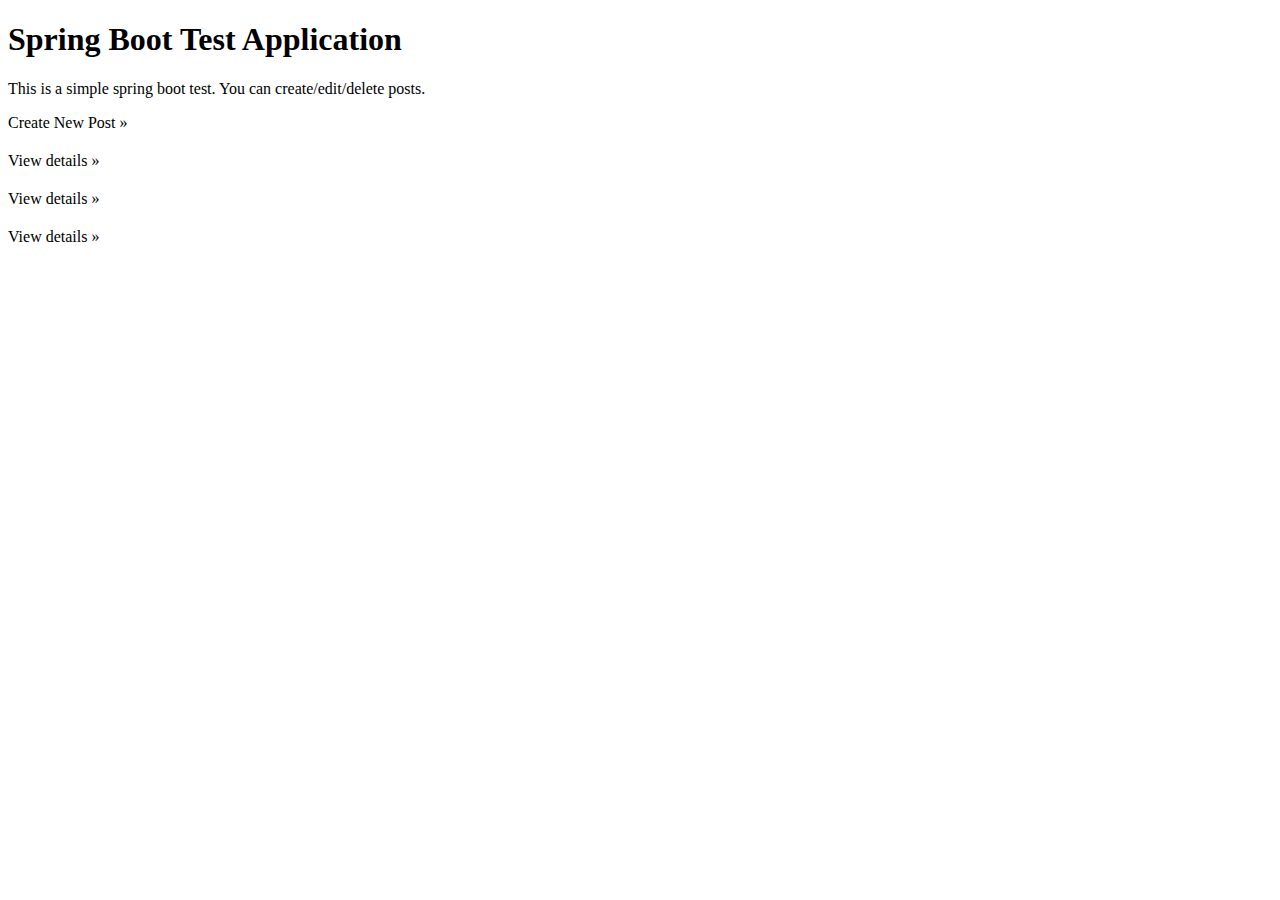
<file: target/classes/templates/index.html>
<!DOCTYPE html>
<html xmlns="http://www.w3.org/1999/xhtml"
	xmlns:th="http://www.thymeleaf.org"
	xmlns:layout="http://www.ultraq.net.nz/thymeleaf/layout"
	layout:decorator="layouts/layout">
<body>
	<div layout:fragment="content">
		<!-- Main jumbotron for a primary marketing message or call to action -->
		<div class="jumbotron">
			<div class="container">
				<h1>Spring Boot Test Application</h1>
				<p>This is a simple spring boot test. You can create/edit/delete posts.</p>
				<p>
					<a class="btn btn-primary btn-lg" th:href="@{/posts/new}" role="button">Create New Post &raquo;</a>
				</p>
			</div>
		</div>

		<div class="container">
			<!-- Example row of columns -->
			<div class="row">
				<div class="col-md-4">
					<h2 th:text="${posts[0].getTitle()}"></h2>
					<p th:text="${#strings.abbreviate(posts[0].getMessage(),50)}"></p>
					<p>
						<a class="btn btn-default" th:with="postid=${posts[0].getPostId()}" th:href="@{/posts/} + ${postid}" role="button">View details
							&raquo;</a>
					</p>
				</div>
				<div class="col-md-4">
					<h2 th:text="${posts[1].getTitle()}"></h2>
					<p th:text="${#strings.abbreviate(posts[1].getMessage(),50)}"></p>
					<p>
						<a class="btn btn-default" th:with="postid=${posts[1].getPostId()}" th:href="@{/posts/} + ${postid}" role="button">View details
							&raquo;</a>
					</p>
				</div><div class="col-md-4">
					<h2 th:text="${posts[2].getTitle()}"></h2>
					<p th:text="${#strings.abbreviate(posts[2].getMessage(),50)}"></p>
					<p>
						<a class="btn btn-default" th:with="postid=${posts[2].getPostId()}" th:href="@{/posts/} + ${postid}" role="button">View details
							&raquo;</a>
					</p>
				</div>
			</div>
		</div>
	</div>
</body>
</html>
</file>
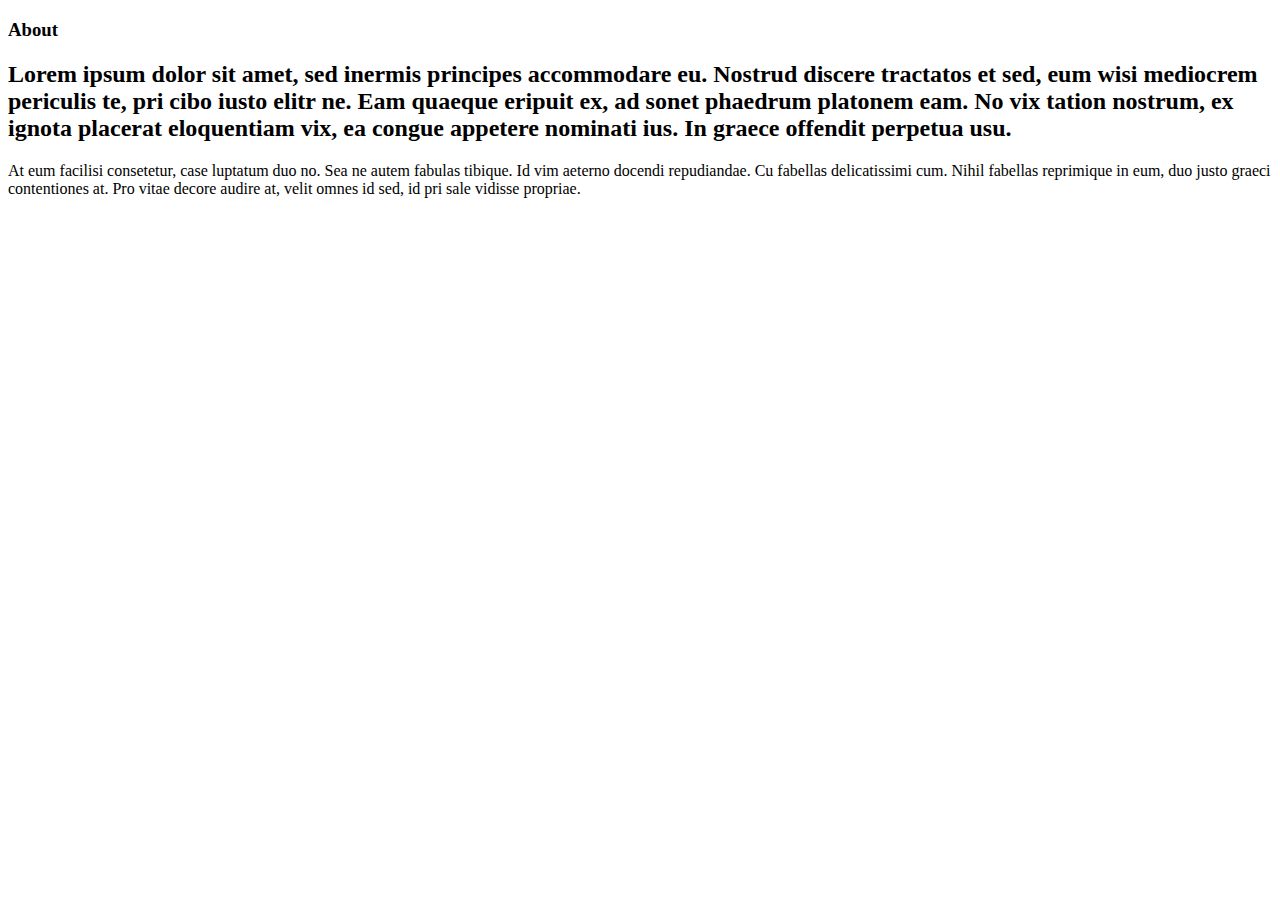
<file: target/classes/templates/about.html>
<!DOCTYPE html>
<html xmlns="http://www.w3.org/1999/xhtml"
	xmlns:th="http://www.thymeleaf.org"
	xmlns:layout="http://www.ultraq.net.nz/thymeleaf/layout"
	layout:decorator="layouts/layout">
<body>
	<div layout:fragment="content">
			<div class="container">
				<h3>About</h3>
				<h2>Lorem ipsum dolor sit amet, sed inermis principes accommodare eu. Nostrud discere tractatos et sed, eum wisi mediocrem periculis te, pri cibo iusto elitr ne. Eam quaeque eripuit ex, ad sonet phaedrum platonem eam. No vix tation nostrum, ex ignota placerat eloquentiam vix, ea congue appetere nominati ius. In graece offendit perpetua usu.
				</h2>
				<p>
				At eum facilisi consetetur, case luptatum duo no. Sea ne autem fabulas tibique. Id vim aeterno docendi repudiandae. Cu fabellas delicatissimi cum. Nihil fabellas reprimique in eum, duo justo graeci contentiones at. Pro vitae decore audire at, velit omnes id sed, id pri sale vidisse propriae.
				</p>
			</div>
	</div>
</body>
</html>
</file>
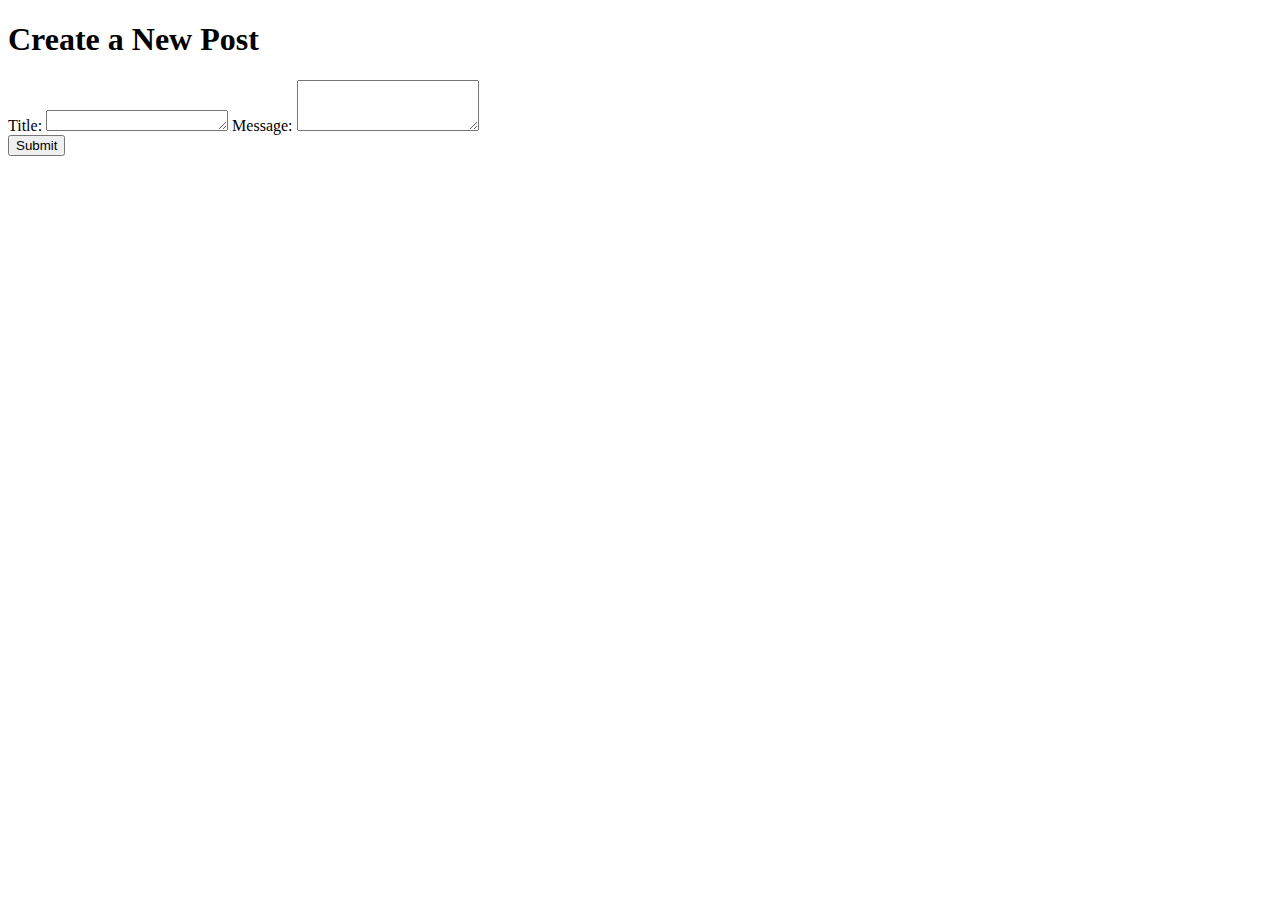
<file: target/classes/templates/postform.html>
<!DOCTYPE html>
<html xmlns="http://www.w3.org/1999/xhtml"
	xmlns:th="http://www.thymeleaf.org"
	xmlns:layout="http://www.ultraq.net.nz/thymeleaf/layout"
	layout:decorator="layouts/layout">
<body>
	<div class="container" layout:fragment="content">
		<h1>Create a New Post</h1>
		<form th:object="${post}" th:action="@{/post}" method="post">
			<div class="form-group">
				<label class="col-sm-2 control-label">Title:</label>
				<textarea class="form-control" rows="1" th:field="*{title}"></textarea>
				<label class="col-sm-2 control-label">Message:</label>
				<textarea class="form-control" rows="3" th:field="*{message}"></textarea>
			</div>
			<button class="btn btn-default" type="submit">Submit</button>
		</form>
	</div>
</body>
</html>
</file>
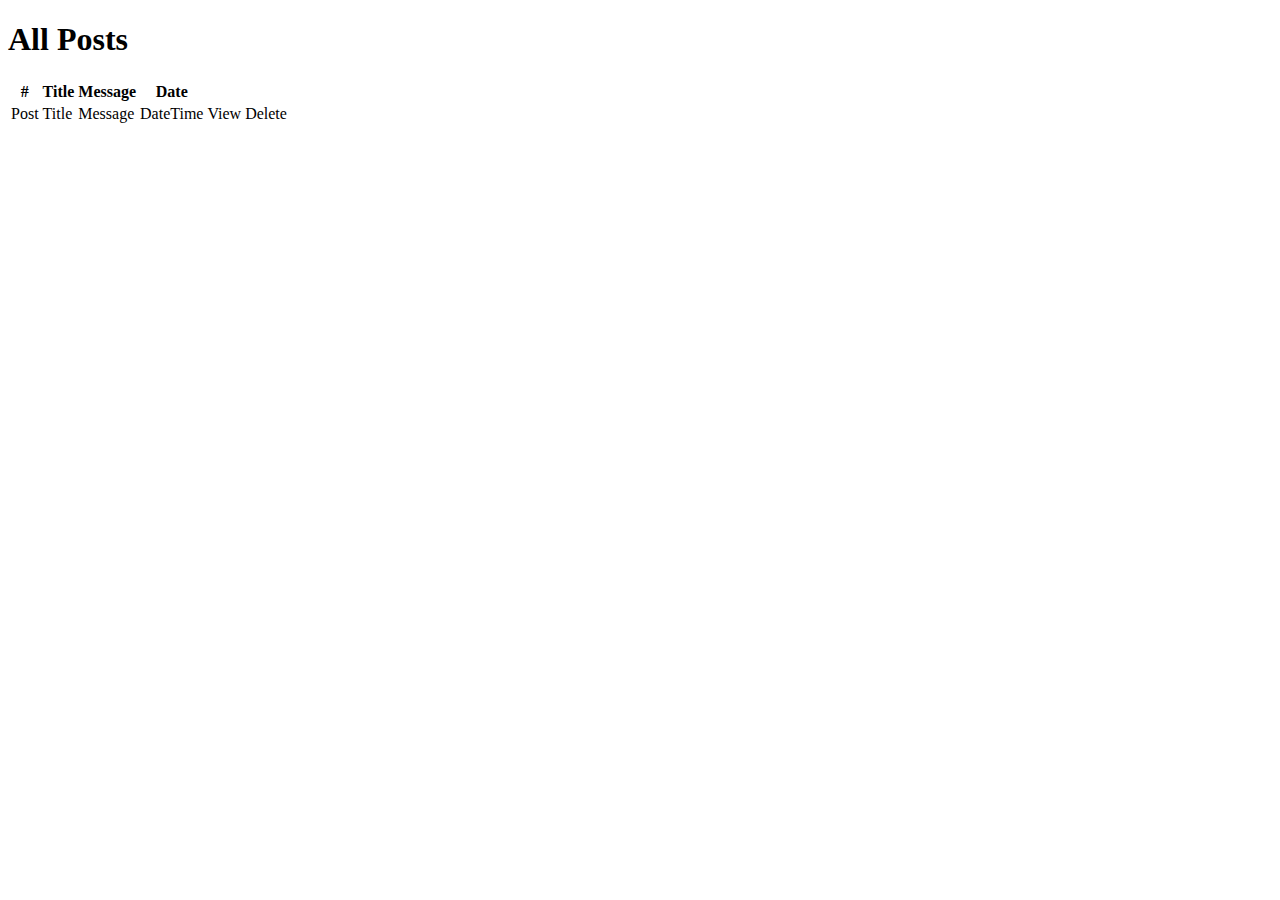
<file: target/classes/templates/posts.html>
<!DOCTYPE html>
<html xmlns="http://www.w3.org/1999/xhtml"
	xmlns:th="http://www.thymeleaf.org"
	xmlns:layout="http://www.ultraq.net.nz/thymeleaf/layout"
	layout:decorator="layouts/layout">
<body>
	<div layout:fragment="content">
		<h1>All Posts</h1>
		<div class="table-responsive" >
			<table class="table table-striped" th:if="${not #lists.isEmpty(posts)}">
				<thead>
					<tr>
						<th>#</th>
						<th>Title</th>
						<th>Message</th>
						<th>Date</th>
					</tr>
				</thead>
				<tbody>
					<tr th:each="post : ${posts}">
						<td th:text="${post.getPostId()}">Post</td>
						<td th:text="${post.getTitle()}">Title</td>
						<td id="allPostMsg" th:text="${#strings.abbreviate(post.getMessage(),50)}">
							Message</td>
						<td th:text="${post.getCreated()}">DateTime</td>
						<td><a class="btn btn-success" th:with="postid=${post.getPostId()}" th:href="@{/posts/} + ${postid}">View</a></td>
						<td><a th:href="@{/delete/} + ${post.getPostId()}" class="confirm-delete btn btn-danger" role="button" onclick="return confirm('Are you sure you want to delete this item?');">Delete</a></td>
					</tr>
				</tbody>
			</table>
		</div>
	</div>
</body>
</html>
</file>
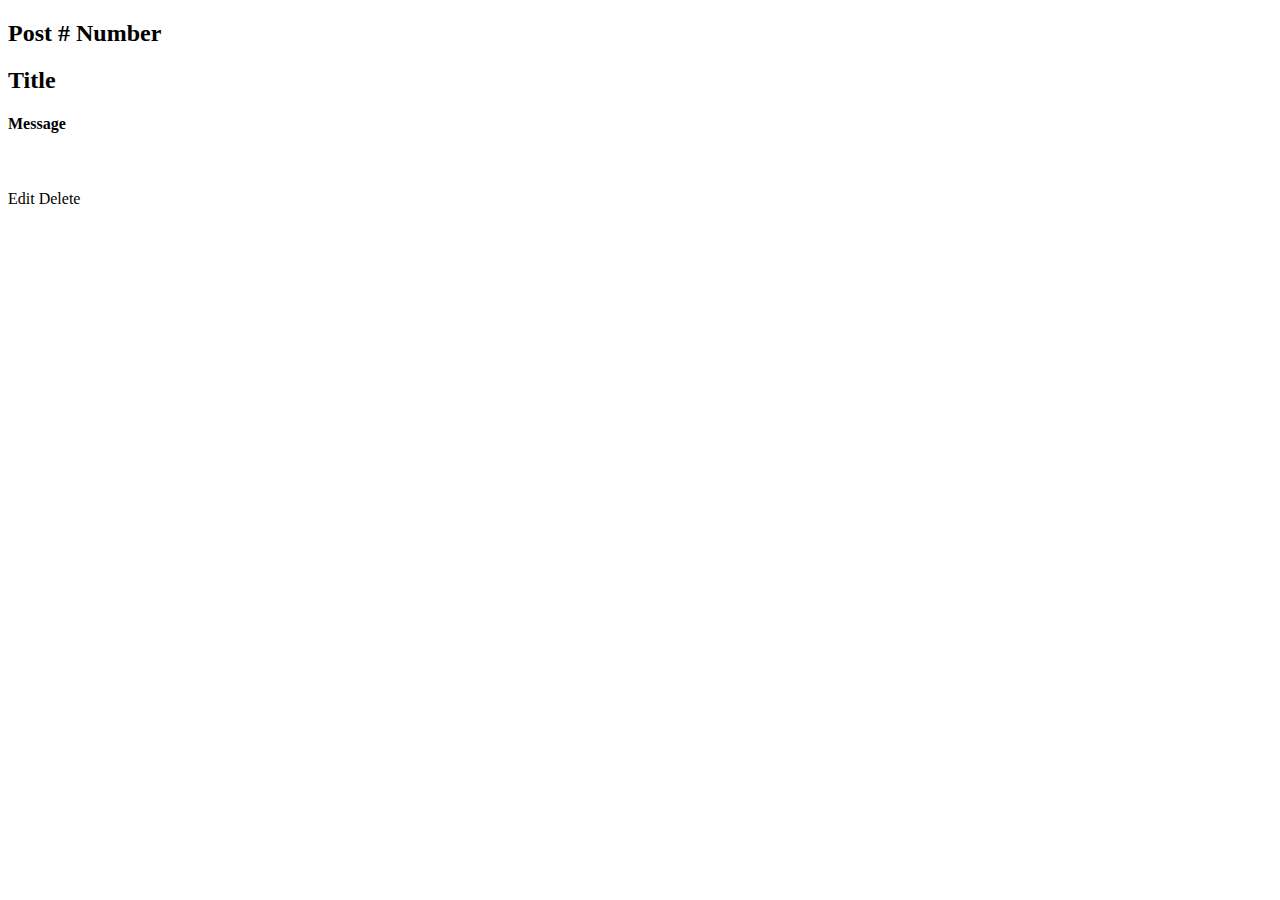
<file: target/classes/templates/postshow.html>
<!DOCTYPE html>
<html xmlns="http://www.w3.org/1999/xhtml"
	xmlns:th="http://www.thymeleaf.org"
	xmlns:layout="http://www.ultraq.net.nz/thymeleaf/layout"
	layout:decorator="layouts/layout">
<body>
	<div class="container" layout:fragment="content">
		<h2 class="media-heading">
			Post #<span th:text="${post.getPostId()}"> Number </span>
		</h2>
		<h2 th:text="${post.getTitle()}"> Title </h2>
		<h4 th:text="${post.getMessage()}">Message</h4>
			
		<br></br>
		
		<a class="btn btn-warning" th:with="postid=${post.getPostId()}" th:href="@{/posts/edit/} + ${postid}">Edit</a>
		<a th:href="@{/delete/} + ${post.getPostId()}" class="confirm-delete btn btn-danger" role="button" onclick="return confirm('Are you sure you want to delete this item?');">Delete</a>			

	</div>


</body>
</html>
</file>
